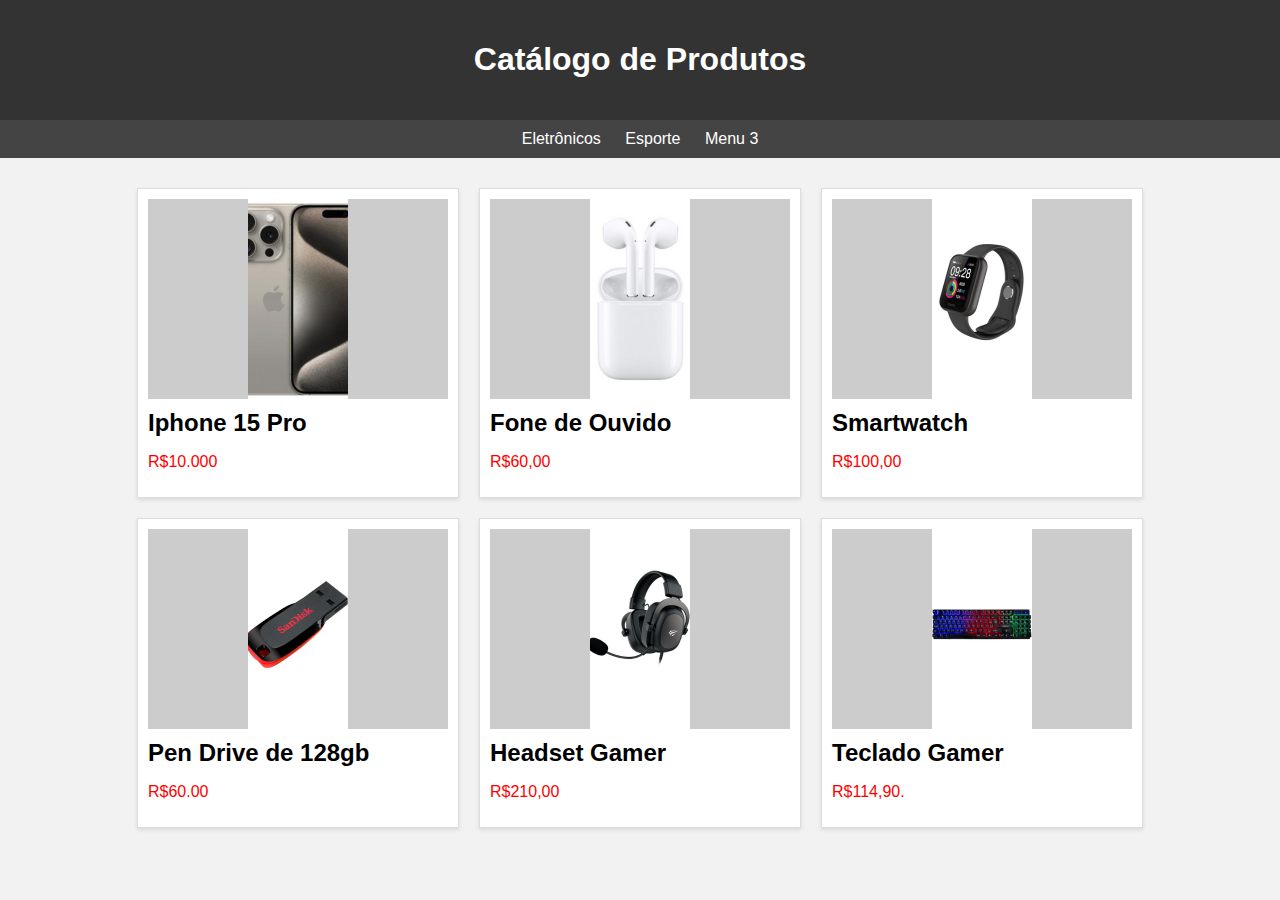
<file: index.html>
<!DOCTYPE html>
<html>
<head>
    <title>Catálogo de Produtos</title>
    <link rel="stylesheet" href="style.css">
    <meta charset="UTF-8">
</head>
<body>
    <header>
        <h1>Catálogo de Produtos</h1>
    </header>
    <nav>
        <a href="#">Eletrônicos</a>
        <a href="Esporte.html">Esporte</a>
        <a href="#">Menu 3</a>
    </nav>
    <div class="container">
        <div class="product-card">
            <div class="product-image"> <img src="assets/Design sem nome (1).png" alt=""></div>
            <h2 class="product-title ">Iphone 15 Pro</h2>
            <p class="product-price">R$10.000</p>
        </div>
        <div class="product-card">
            <div class="product-image"><img src="assets/Fone de ouvido.png" alt="img do fone de ouvido"></div>
            <h2 class="product-title">Fone de Ouvido</h2>
            <p class="product-price">R$60,00</p>
        </div>
        <div class="product-card">
            <div class="product-image"><img src="assets/Smartwatch.png" alt="imagem do relogio"></div>
            <h2 class="product-title">Smartwatch</h2>
            <p class="product-price">R$100,00</p>
        </div>
        <div class="product-card">
            <div class="product-image"><img src="assets/pen drive.png" alt="imagem do pen drive"></div>
            <h2 class="product-title">Pen Drive de 128gb</h2>
            <p class="product-price">R$60.00</p>
        </div>
        <div class="product-card">
            <div class="product-image"><img src="assets/Headset.png" alt="imagemdo headset"></div>
            <h2 class="product-title">Headset Gamer</h2>
            <p class="product-price">R$210,00</p>
        </div>
        <div class="product-card">
            <div class="product-image"><img src="assets/Teclado Gamer.png" alt="Imagem do teclado gamer"></div>
            <h2 class="product-title">Teclado Gamer</h2>
            <p class="product-price">R$114,90.</p>
        </div>
    </div>
</body>
</html>
</file>
<file: style.css>
@charset "UTF-8";


     body {
        font-family: Arial, sans-serif;
        background-color: #f2f2f2;
        margin: 0;
        padding: 0;
    }

    header {
        background-color: #333;
        color: #fff;
        padding: 20px;
        text-align: center;
    }

    nav {
        background-color: #444;
        text-align: center;
        padding: 10px;
    }

    nav a {
        color: #fff;
        text-decoration: none;
        margin: 0 10px;
    }

    .container {
        display: flex;
        flex-wrap: wrap;
        justify-content: center;
        padding: 20px;
    }

    .product-card {
        background-color: #fff;
        border: 1px solid #ddd;
        margin: 10px;
        width: 300px;
        padding: 10px;
        box-shadow: 0 2px 4px rgba(0, 0, 0, 0.1);
    }

    .product-image {
        text-align: center;
        width: 100%;
        height: 200px;
        background-color: #ccc;
    }

    .product-title {
        font-weight: bold;
        margin: 10px 0;
    }

    .product-price {
        color: #f00;
    }
</file>
